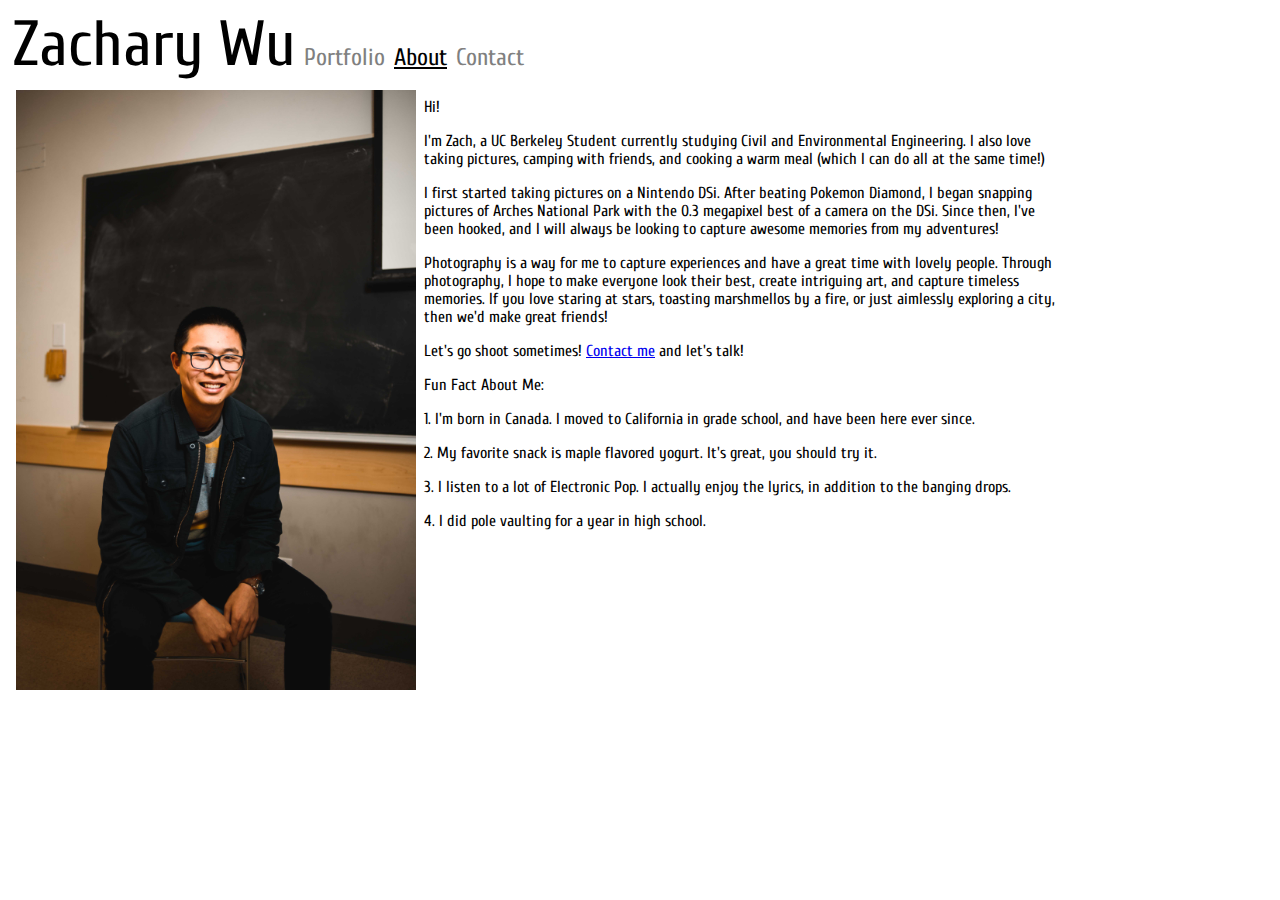
<file: about.html>
<!doctype html>

<html lang="en">

    <head>
        <link href="https://fonts.googleapis.com/css?family=Cuprum" rel="stylesheet">
        <link rel="stylesheet" type="text/css" href="assets/css/style.css">
        <title>About</title>
        <!-- Global site tag (gtag.js) - Google Analytics -->
        <script async src="https://www.googletagmanager.com/gtag/js?id=UA-139201682-1"></script>
        <script>
          window.dataLayer = window.dataLayer || [];
          function gtag(){dataLayer.push(arguments);}
          gtag('js', new Date());
        
          gtag('config', 'UA-139201682-1');
        </script>
    </head>
    
    <body>
        <div id="topbar"> 
                <a href = "index.html" class = "navlink" id="home">Zachary Wu</a>
                <a href = "portfolio.html" class = "navlink">Portfolio</a>
                <a href = "about.html" class = "navlink" id="current">About</a>
                <a href = "contact.html" class = "navlink">Contact</a>
        </div>

        <div id=about-container>
            
            <div id="profilepic">
                <img src = "assets/images/KGA_0463.jpg" id="profpic"> 
            </div>

            <div id = "abouttext">
                <p> Hi!</p>
                <p> I'm Zach, a UC Berkeley Student currently studying Civil and Environmental Engineering. I also love
                    taking pictures, camping with friends, and cooking a warm meal (which I can do all at the same time!)
                </p>
                <p> 
                    I first started taking pictures on a Nintendo DSi. After beating Pokemon Diamond,
                    I began snapping pictures of Arches National Park with the 0.3 megapixel
                    best of a camera on the DSi. Since then, I've been hooked, and I will always be
                    looking to capture awesome memories from my adventures!
                </p>
                <p> 
                    Photography is a way for me to capture experiences and have a great time
                    with lovely people. Through photography, I hope to make everyone look their best,
                    create intriguing art, and capture timeless memories. If you love staring at stars,
                    toasting marshmellos by a fire, or just aimlessly exploring a city, then we'd make
                    great friends!
                </p>
                <p>
                    Let's go shoot sometimes! <a href = "contact.html"> Contact me</a>
                    and let's talk!
                </p>
                <p>Fun Fact About Me:</p>
                <p>1. I'm born in Canada. I moved to California in grade school, and have
                been here ever since.
                </p>
                <p>2. My favorite snack is maple flavored yogurt. It's great, you should try it.</p>
                <p>3. I listen to a lot of Electronic Pop. I actually enjoy the lyrics, in addition to
                    the banging drops.
                </p>
                <p>4. I did pole vaulting for a year in high school.</p>
            </div>
        </div>
    </body>
    
</html>
</file>
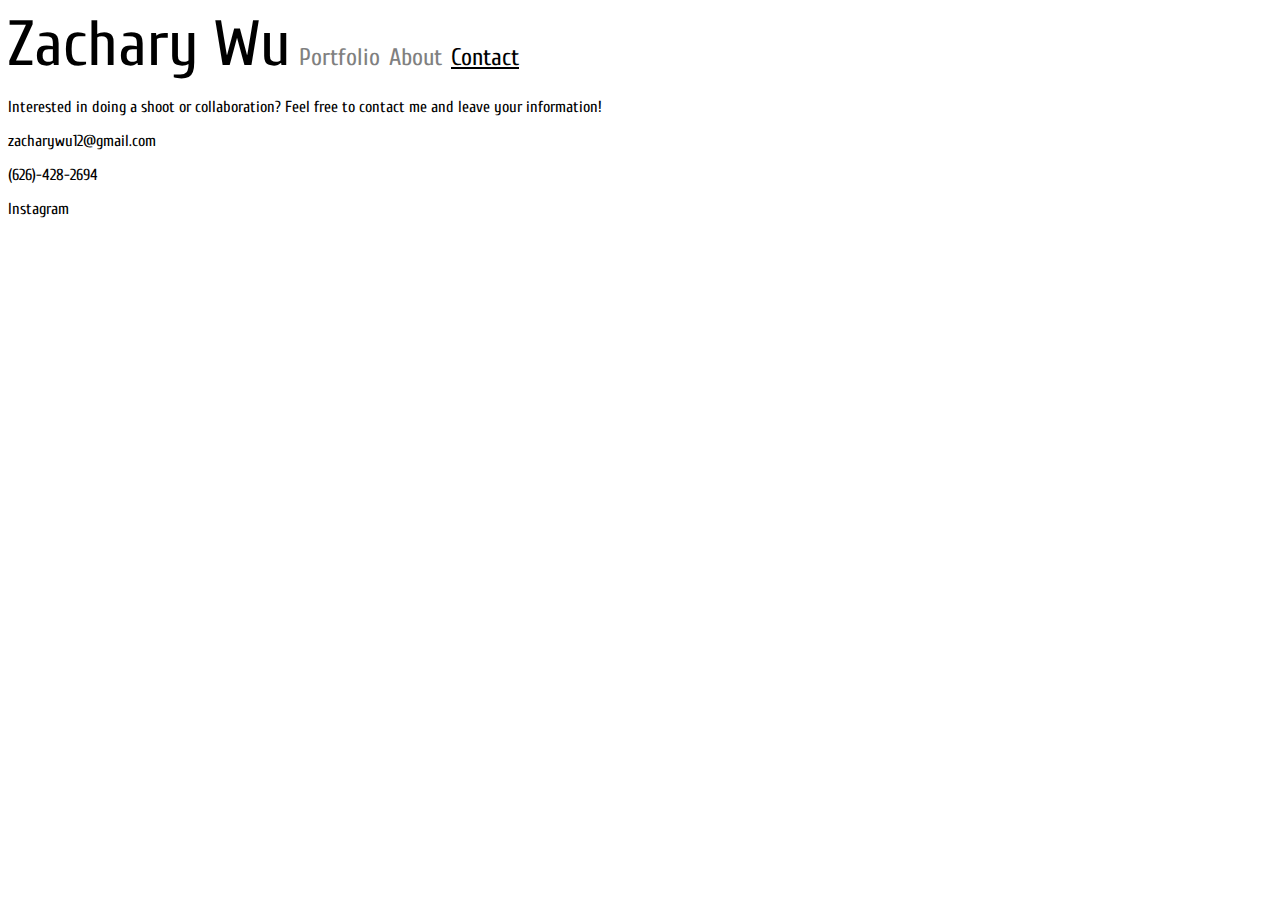
<file: contact.html>
<!doctype html>

<html lang="en">

    <head>
        <link href="https://fonts.googleapis.com/css?family=Cuprum" rel="stylesheet">
        <link rel="stylesheet" type="text/css" href="assets/css/style.css">
        <title>Contact</title>
        <!-- Global site tag (gtag.js) - Google Analytics -->
        <script async src="https://www.googletagmanager.com/gtag/js?id=UA-139201682-1"></script>
        <script>
          window.dataLayer = window.dataLayer || [];
          function gtag(){dataLayer.push(arguments);}
          gtag('js', new Date());
        
          gtag('config', 'UA-139201682-1');
        </script>
    </head>
    
    <body>
            <div id="topbar"> 
                <a href = "index.html" id="home">Zachary Wu</a>
                <a href = "portfolio.html" class = "navlink">Portfolio</a>
                <a href = "about.html" class = "navlink">About</a>
                <a href = "contact.html" class = "navlink" id="current">Contact</a>
            </div>
            <div id="contactmessage">
                <p>Interested in doing a shoot or collaboration? Feel free to contact me and leave your information!</p>
                <a href = "mailto:zacharywu12@gmail.com" id ="email">zacharywu12@gmail.com</a>
                <p> (626)-428-2694</p>
                <a href = "https://www.instagram.com/wacharyzu/" id ="email"> Instagram</a>
            </div>
        </body>
    
    </html>
</file>
<file: assets/css/style.css>
body {
    font-family: 'Cuprum';
}

.navlink:visited {
    text-decoration:none;
    color: grey;
}
a:hover {
    text-decoration:underline;
    color: black
}
#current{
    color: black;
    text-decoration: underline;
}
.navlink{
    font-size: 24px;
    text-decoration:none;
    color: grey;
    margin-left:5px;
}
#home{
    color:black;
    font-size:64px;
    text-decoration:none;
}
#email{
    color:black;
    text-decoration: none;
}
#profpic{
    width:400px;
    height:auto;
}
@keyframes slide {
    0% {left: 0
    }
    15%{
        left:0;
    }
    25%{
        left:-100%
    }
    35%{
        left:-200%
    }
    45%{
        left:-300%;
    }
    50%{
        left:-300%
    }
    60%{
        left:-300%
    }
    70%{
        left:-400%
    }
    75% {
        left:-400%
    }
    95%{
        left:-500%;
    }
    100% {
        left:-600%
    }
}
.slider{
    overflow: hidden;
    height:600px;
    width:400px;

}
.slider figure img{
    height: 600px;
    width:auto;
    float:left;
}
.slider figure {
    position:relative;
    width: 700%;
    margin: 0;
    left: 0;
    text-align:left;
    font-size:0;
    animation: 40s slide infinite;
}
#collage{
    display:flex;
    flex-wrap:wrpa;
    padding: 0 4px;
}
.column{
    flex: 33.33%
    padding: 4px 4px;
    margin-right:8px;
}
.column img {
    width:100%;
    margin-top: 8px;
    vertical-align: middle;
}
body{
    display:flex;
    flex-direction:column;
}
#about-container{
    display:flex;
    flex-direction:row;
    justify-content:flex-start;
}
#abouttext{
    width:50%;
}
#profilepic{
    margin:8px;
}
</file>
